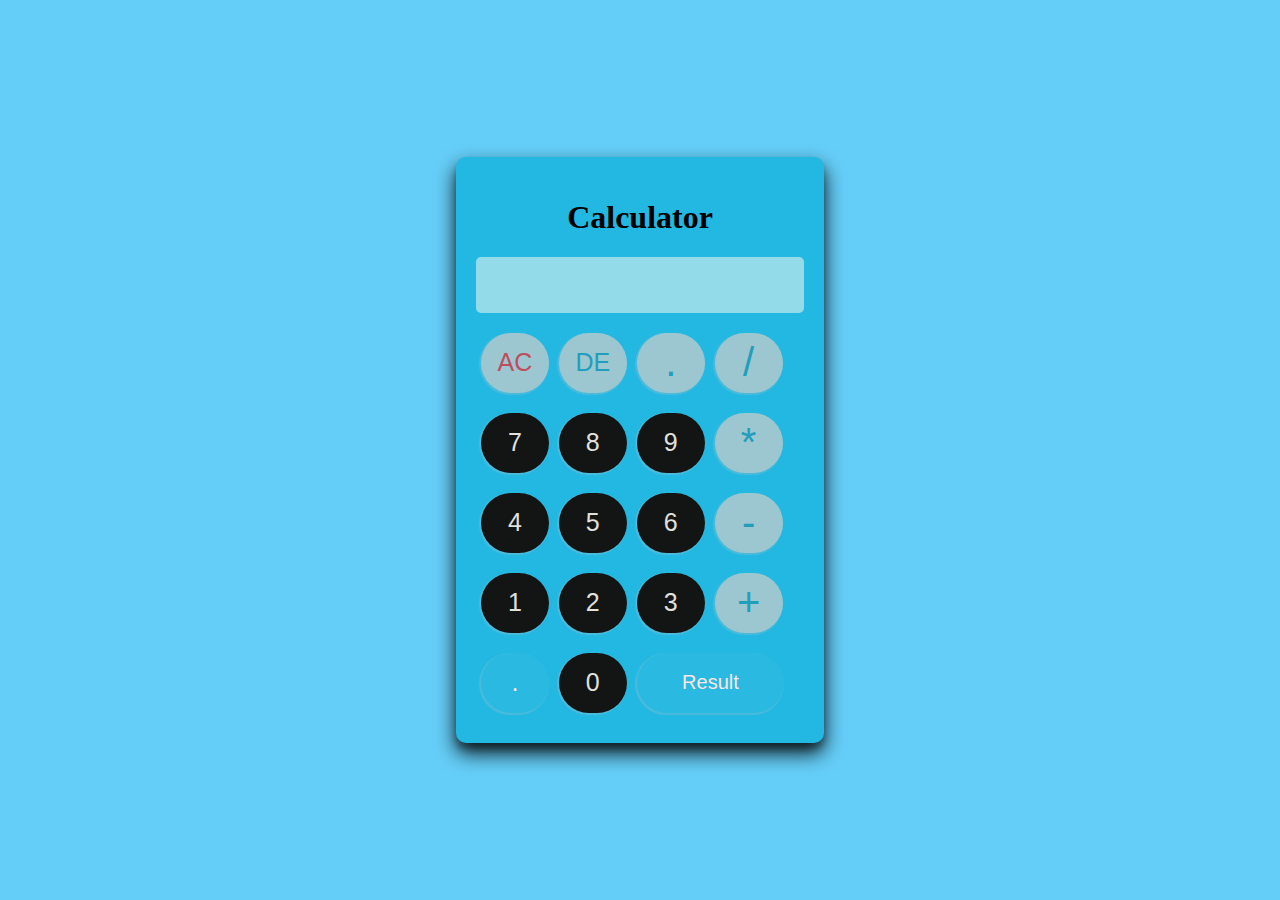
<file: TASK 2 - Calulator/index.html>
<!DOCTYPE html>
<html lang="en">
<head>
    <meta charset="UTF-8">
    <meta http-equiv="X-UA-Compatible" content="IE=edge">
    <meta name="viewport" content="width=device-width, initial-scale=1.0">
    <title>Calculator</title>
    <link rel="stylesheet" href="./styles.css">
</head>
<body>
    <div id="calculator">
        <div><h1 id="title">Calculator</h1></div>
        <input type="text" id="display" disabled />
        <br />
        <button id="ac" class="operator white">AC</button>
        <button id="de" class="operator white">DE</button>
        <button id="." class="operator white size">.</button>
        <button id="/" class="operator white size">/</button>
        <br />
        <button id="7">7</button>
        <button id="8">8</button>
        <button id="9">9</button>
        <button id="*" class="operator white size">*</button>
        <br />
        <button id="4">4</button>
        <button id="5">5</button>
        <button id="6">6</button>
        <button id="-" class="operator white size">-</button>
        <br />
        <button id="1">1</button>
        <button id="2">2</button>
        <button id="3">3</button>
        <button id="+" class="operator white size">+</button>
        <br />
        <button id="00" class="color">.</button>
        <button id="0">0</button>
        <button id="=" class="equal operator Equalcolor">Result</button>
    </div> 
    <script src="./index.js"></script>
</body>
</html>
</file>
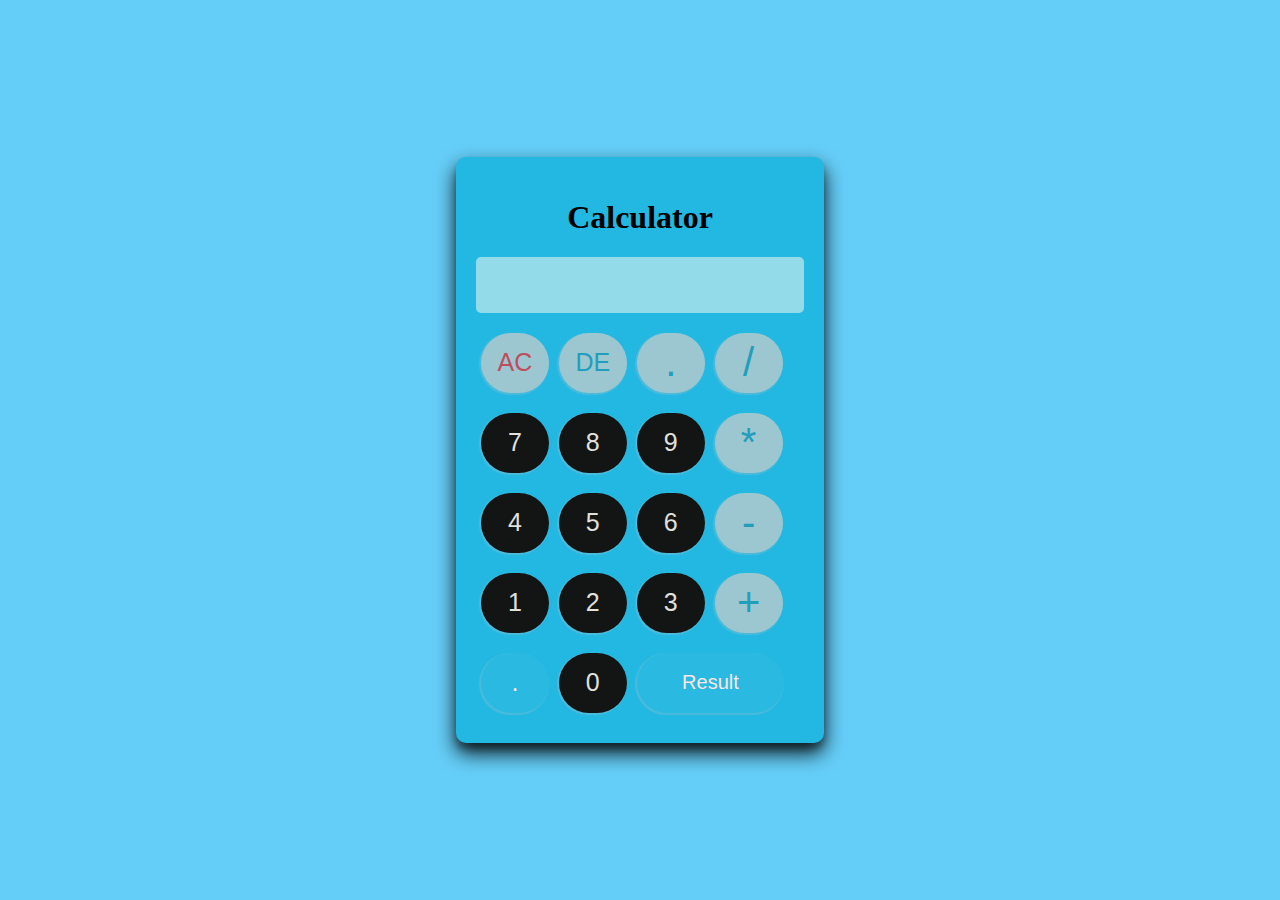
<file: Task_3_Calculator/index.html>
<!DOCTYPE html>
<html lang="en">
<head>
    <meta charset="UTF-8">
    <meta http-equiv="X-UA-Compatible" content="IE=edge">
    <meta name="viewport" content="width=device-width, initial-scale=1.0">
    <title>Calculator</title>
    <link rel="stylesheet" href="./styles.css">
</head>
<body>
    <div id="calculator">
        <div><h1 id="title">Calculator</h1></div>
        <input type="text" id="display" disabled />
        <br />
        <button id="ac" class="operator white">AC</button>
        <button id="de" class="operator white">DE</button>
        <button id="." class="operator white size">.</button>
        <button id="/" class="operator white size">/</button>
        <br />
        <button id="7">7</button>
        <button id="8">8</button>
        <button id="9">9</button>
        <button id="*" class="operator white size">*</button>
        <br />
        <button id="4">4</button>
        <button id="5">5</button>
        <button id="6">6</button>
        <button id="-" class="operator white size">-</button>
        <br />
        <button id="1">1</button>
        <button id="2">2</button>
        <button id="3">3</button>
        <button id="+" class="operator white size">+</button>
        <br />
        <button id="00" class="color">.</button>
        <button id="0">0</button>
        <button id="=" class="equal operator Equalcolor">Result</button>
    </div> 
    <script src="./index.js"></script>
</body>
</html>
</file>
<file: TASK 2 - Calulator/styles.css>
body{
    text-align: center;
    margin: 0;
    background: hsla(197, 95%, 49%, 0.621);
    display: flex;
    align-items: center;
    justify-content: center;
    height: 100vh;
    user-select: none;
}


#title:hover{
    cursor: auto;font-family: 'Franklin Gothic Medium', 'Arial Narrow', Arial, sans-serif;
    font: optional;
    color: #00ffbf;
    border-radius: 5px;
    transform: scale(1.1);
    box-shadow: 0 0 10px rgb(235, 236, 227);
    text-shadow: 0 0 18px rgb(235, 236, 227);
}

#calculator{
    max-width: 360px;
    background-color: #22b8e2;
    border-radius: 10px;
    padding: 20px;
    box-shadow: 0 10px 20px rgba(0, 0, 0, 0.9), 0 6px 6px rgba(0, 0, 0, 0.23);
}

#display{
    width: 100%;
    height: 56px;
    font-size: 22px;
    text-align: right;
    margin-bottom: 10px;
    padding: 20px;
    border-radius: 5px;
    color: #141413;
    background-color: rgb(148, 219, 233);
    border: none;
    box-sizing: border-box;
}

button{
    width: calc(21% - 1px);
    height: 60px;
    font-size: 25px;
    margin: 10px 5px;
    border: none;
    border-radius: 50px;
    float: left;
    background-color:#131414;
    color: #e0e1dd;
    -webkit-box-shadow: -1px 1px 1px 1px rgba(240, 201, 201, 0.2);
    -moz-box-shadow: -1px 1px 1px 1px rgba(240, 201, 201, 0.2);
    box-shadow: -1px 1px 1px 1px rgba(240, 201, 201, 0.2);
    transition: .3s;
}

button:hover{
    cursor: pointer;
    transform: scale(1.1);
    box-shadow: 0 0 10px rgb(235, 236, 227);
    text-shadow: 0 0 18px rgb(235, 236, 227);
}

button:active{
    transform: scale(1.05);
    box-shadow: 0 2px 4px 1px rgba(0, 0, 0, 0.19), 0 1.5px 1.5px rgba(236, 243, 237, 0.23);
}

.operator{
    color: #219ebc;
}

#ac{
    color: #bf4d5d;
}

.equal{
    width: calc(48% - 10px);
}

.white{
    background-color: rgb(156, 199, 208);
}
.white:hover{
    transform: scale(1.1);
}

.Equalcolor{
    background-color: rgb(42, 185, 224);
    color: rgb(251, 229, 229);
    font-size: 20px;
}

.size{
    font-size: 40px;
}

.color{
    background-color: rgb(42, 185, 224);
    color: rgb(251, 229, 229);
}
</file>
<file: Task_3_Calculator/styles.css>
body{
    text-align: center;
    margin: 0;
    background: hsla(197, 95%, 49%, 0.621);
    display: flex;
    align-items: center;
    justify-content: center;
    height: 100vh;
    user-select: none;
}


#title:hover{
    cursor: auto;font-family: 'Franklin Gothic Medium', 'Arial Narrow', Arial, sans-serif;
    font: optional;
    color: #00ffbf;
    border-radius: 5px;
    transform: scale(1.1);
    box-shadow: 0 0 10px rgb(235, 236, 227);
    text-shadow: 0 0 18px rgb(235, 236, 227);
}

#calculator{
    max-width: 360px;
    background-color: #22b8e2;
    border-radius: 10px;
    padding: 20px;
    box-shadow: 0 10px 20px rgba(0, 0, 0, 0.9), 0 6px 6px rgba(0, 0, 0, 0.23);
}

#display{
    width: 100%;
    height: 56px;
    font-size: 22px;
    text-align: right;
    margin-bottom: 10px;
    padding: 20px;
    border-radius: 5px;
    color: #141413;
    background-color: rgb(148, 219, 233);
    border: none;
    box-sizing: border-box;
}

button{
    width: calc(21% - 1px);
    height: 60px;
    font-size: 25px;
    margin: 10px 5px;
    border: none;
    border-radius: 50px;
    float: left;
    background-color:#131414;
    color: #e0e1dd;
    -webkit-box-shadow: -1px 1px 1px 1px rgba(240, 201, 201, 0.2);
    -moz-box-shadow: -1px 1px 1px 1px rgba(240, 201, 201, 0.2);
    box-shadow: -1px 1px 1px 1px rgba(240, 201, 201, 0.2);
    transition: .3s;
}

button:hover{
    cursor: pointer;
    transform: scale(1.1);
    box-shadow: 0 0 10px rgb(235, 236, 227);
    text-shadow: 0 0 18px rgb(235, 236, 227);
}

button:active{
    transform: scale(1.05);
    box-shadow: 0 2px 4px 1px rgba(0, 0, 0, 0.19), 0 1.5px 1.5px rgba(236, 243, 237, 0.23);
}

.operator{
    color: #219ebc;
}

#ac{
    color: #bf4d5d;
}

.equal{
    width: calc(48% - 10px);
}

.white{
    background-color: rgb(156, 199, 208);
}
.white:hover{
    transform: scale(1.1);
}

.Equalcolor{
    background-color: rgb(42, 185, 224);
    color: rgb(251, 229, 229);
    font-size: 20px;
}

.size{
    font-size: 40px;
}

.color{
    background-color: rgb(42, 185, 224);
    color: rgb(251, 229, 229);
}
</file>
